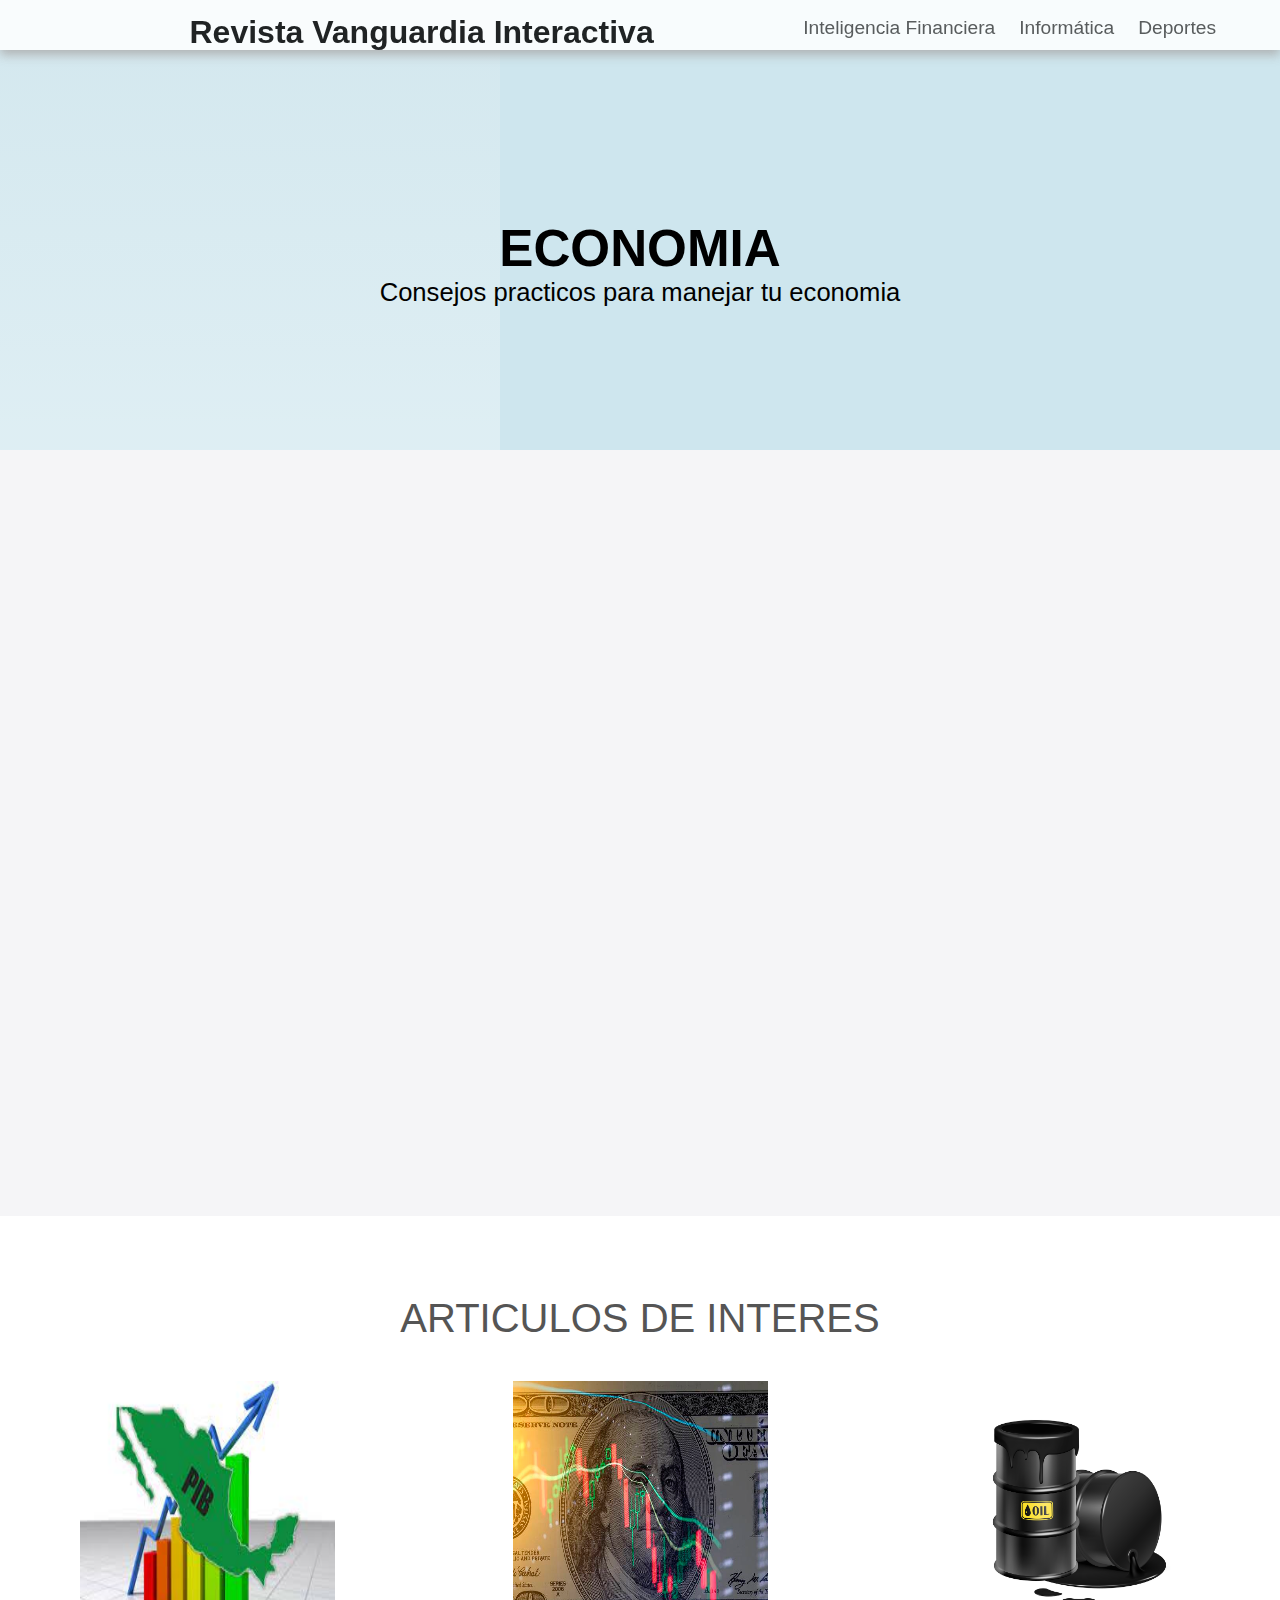
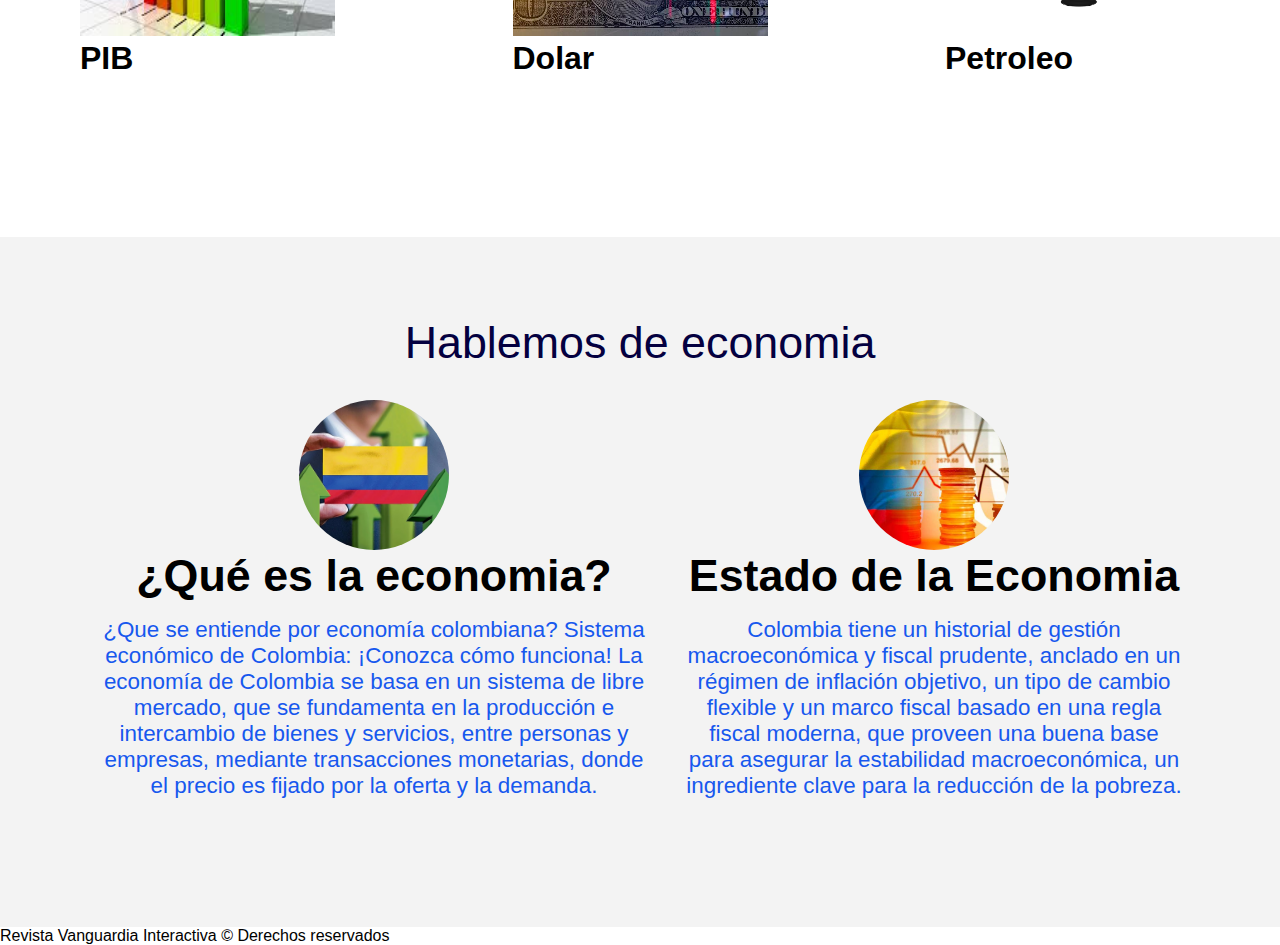
<file: economia.html>
<!DOCTYPE html>
<html lang="en">
<head>
    <meta charset="UTF-8">
    <meta name="viewport" content="width=device-width, initial-scale=1.0">
    <title>Economia</title>
    <link rel="stylesheet" href="Style.css">
</head>
<body>
    <nav class="navbar">
        <div class="navbar-container container">
            <input type="checkbox" name="" id="">
             <div class="barrainicio-lines">
                <span class="line line1"></span>
               <span class="line line2"></span>
               <span class="line line3"></span>
         </div>
       <ul class="inicio-items">
        <li><a href="Index.html">Inteligencia Financiera</a></li> 
        <li><a href="informatica.html">Informática</a></li>
        <li><a href="deportes.html">Deportes</a></li>
       </ul>
       <h1 class="logo">Revista Vanguardia Interactiva</h1>
         </div>
   </nav>
     <section class="showcase-area" id="showcase">
       <div class="showcase-container">
         <h1 class="main-title" id="Inicio">Economia</h1>
         <p>Consejos practicos para manejar tu economia</p>
      </div>
     </section>
 
     <section id="about">
       <div class="about-wrapper container">
         <div class="about-text">
           <p class="small">Economia colombiana</p>
           <h2>Nuestra economia actual</h2>
           <br>
           <br>
           <p>
            Colombia tiene un historial de gestión macroeconómica y fiscal prudente, anclado en un régimen de inflación objetivo, un tipo de cambio flexible y un marco fiscal basado en una regla fiscal moderna, que proveen una buena base para asegurar la estabilidad macroeconómica,
             un ingrediente clave para la reducción de la pobreza.

            El PIB creció sólidamente a una tasa de 7,3% en 2022, pero la economía se sobrecalentó con la actividad operando por encima de su potencial, una inflación acelerada, y un alto déficit de cuenta corriente. A medida que el rebrote del consumo reprimido durante la pandemia se desvanezca, 
            las políticas monetaria y fiscal sigan en terreno contractivo, y la demanda externa se mantenga débil, se prevé que el PIB solo crecerá 1,7% en 2023 y que la economía se dirigirá a un aterrizaje suave, lo cual es necesario para corregir el surgimiento de desequilibrios internos y externos. Se prevé que el crecimiento aumente gradualmente a 2,0% en 2024 y 3,2% en 2015, conforme la demanda externa se reactive, y la inflación y las tasas de interés disminuyan. 

            La inflación alcanzó 13,1% a final del 2022 explicada por la fuerte demanda interna, la inercia de la inflación, la indexación de rentas, las pérdidas de cultivos por las fuertes lluvias, y la depreciación del peso colombiano.
           </p>
         </div>
         <div class="about-img">
           <img src="./imagenes/economia1.jpg">
         </div>
       </div>
     </section>

     <section id="inteligencia">
       <h2>Articulos de interes</h2>
       <div class="inteligencia-container container">
         <div class="ingeligencia-type">
           <div class="img-container">
             <img src="./imagenes/pib.jpg" alt="error" width="255px" height="255px">
             <h1>PIB</h1>
             <div class="img-content">
               <h3>PIB</h3>
               <a
                 href="https://datosmacro.expansion.com/pib/colombia#:~:text=La%20cifra%20del%20PIB%20en,los%2053%20pa%C3%ADses%20que%20publicamos."
                 class="btn btn-primary"
                 target="blank"
                 >Leer más</a
               >
             </div>
           </div>
         </div>
         <div class="inteligencia-type">
           <div class="img-container">
             <img src="./imagenes/dolar.jpg" alt="error" width="255px" height="255px">
             <h1>Dolar</h1>
             <div class="img-content">
               <h3>Dolar</h3>
               <a
                 href="https://www.banrep.gov.co/es/estadisticas/comportamiento-del-mercado-del-dolar-durante-el-dia-informacion-tiempo-real"
                 class="btn btn-primary"
                 target="blank"
                 >Leer más</a
               >
             </div>
           </div>
         </div>
         <div class="inteligencia-type">
           <div class="img-container">
             <img src="./imagenes/petroleo.jpg" alt="error" width="255px" height="255px">
             <h1>Petroleo</h1>
             <div class="img-content">
               <h3>Petroleo</h3>
               <a
                 href="https://datosmacro.expansion.com/materias-primas/opec"
                 class="btn btn-primary"
                 target="blank"
                 >Leer más</a >
             </div>
           </div>
         </div>
       </div>
     </section>

     <section id="articulos">
       <h2 class="articulos-title">Hablemos de economia</h2>
       <div class="articulos-container container">
         <div class="articulos-box">
           <div class="customer-detail">
             <div class="customer-photo">
               <img src="./imagenes/crecimiento-economico.jpg" alt="" />
               <h1 class="customer-name">¿Qué es la economia?</h1> 
             </div>
           </div>
           <div class="star-rating">
             <span class="fa fa-star checked"></span>
             <span class="fa fa-star checked"></span>
             <span class="fa fa-star checked"></span>
             <span class="fa fa-star checked"></span>
             <span class="fa fa-star checked"></span>
           </div>
           <p class="articulos-text">
            ¿Que se entiende por economía colombiana?
            Sistema económico de Colombia: ¡Conozca cómo funciona!
            La economía de Colombia se basa en un sistema de libre mercado, 
            que se fundamenta en la producción e intercambio de bienes y servicios,
            entre personas y empresas, mediante transacciones monetarias, 
            donde el precio es fijado por la oferta y la demanda.
           </p>
          
          </div>
         <div class="articulos-box">
           <div class="customer-detail">
             <div class="customer-photo">
               <img src="./imagenes/economia2.jpg" alt="" />
               <h1 class="customer-name">Estado de la Economia</h1>
             </div>
           </div>
           <div class="star-rating">
             <span class="fa fa-star checked"></span>
             <span class="fa fa-star checked"></span>
             <span class="fa fa-star checked"></span>
             <span class="fa fa-star checked"></span>
             <span class="fa fa-star checked"></span>
           </div>
           <p class="articulos-text">
            Colombia tiene un historial de gestión macroeconómica y fiscal prudente,
             anclado en un régimen de inflación objetivo, un tipo de cambio flexible y un marco fiscal basado en una regla fiscal moderna, 
             que proveen una buena base para asegurar la estabilidad macroeconómica, un ingrediente clave para la reducción de la pobreza.
           </p>
          
         </div>
       </div>
     </section>
   <footer>
     <p>Revista Vanguardia Interactiva &copy; Derechos reservados</p>
   </footer>
</body>
</html>
</file>
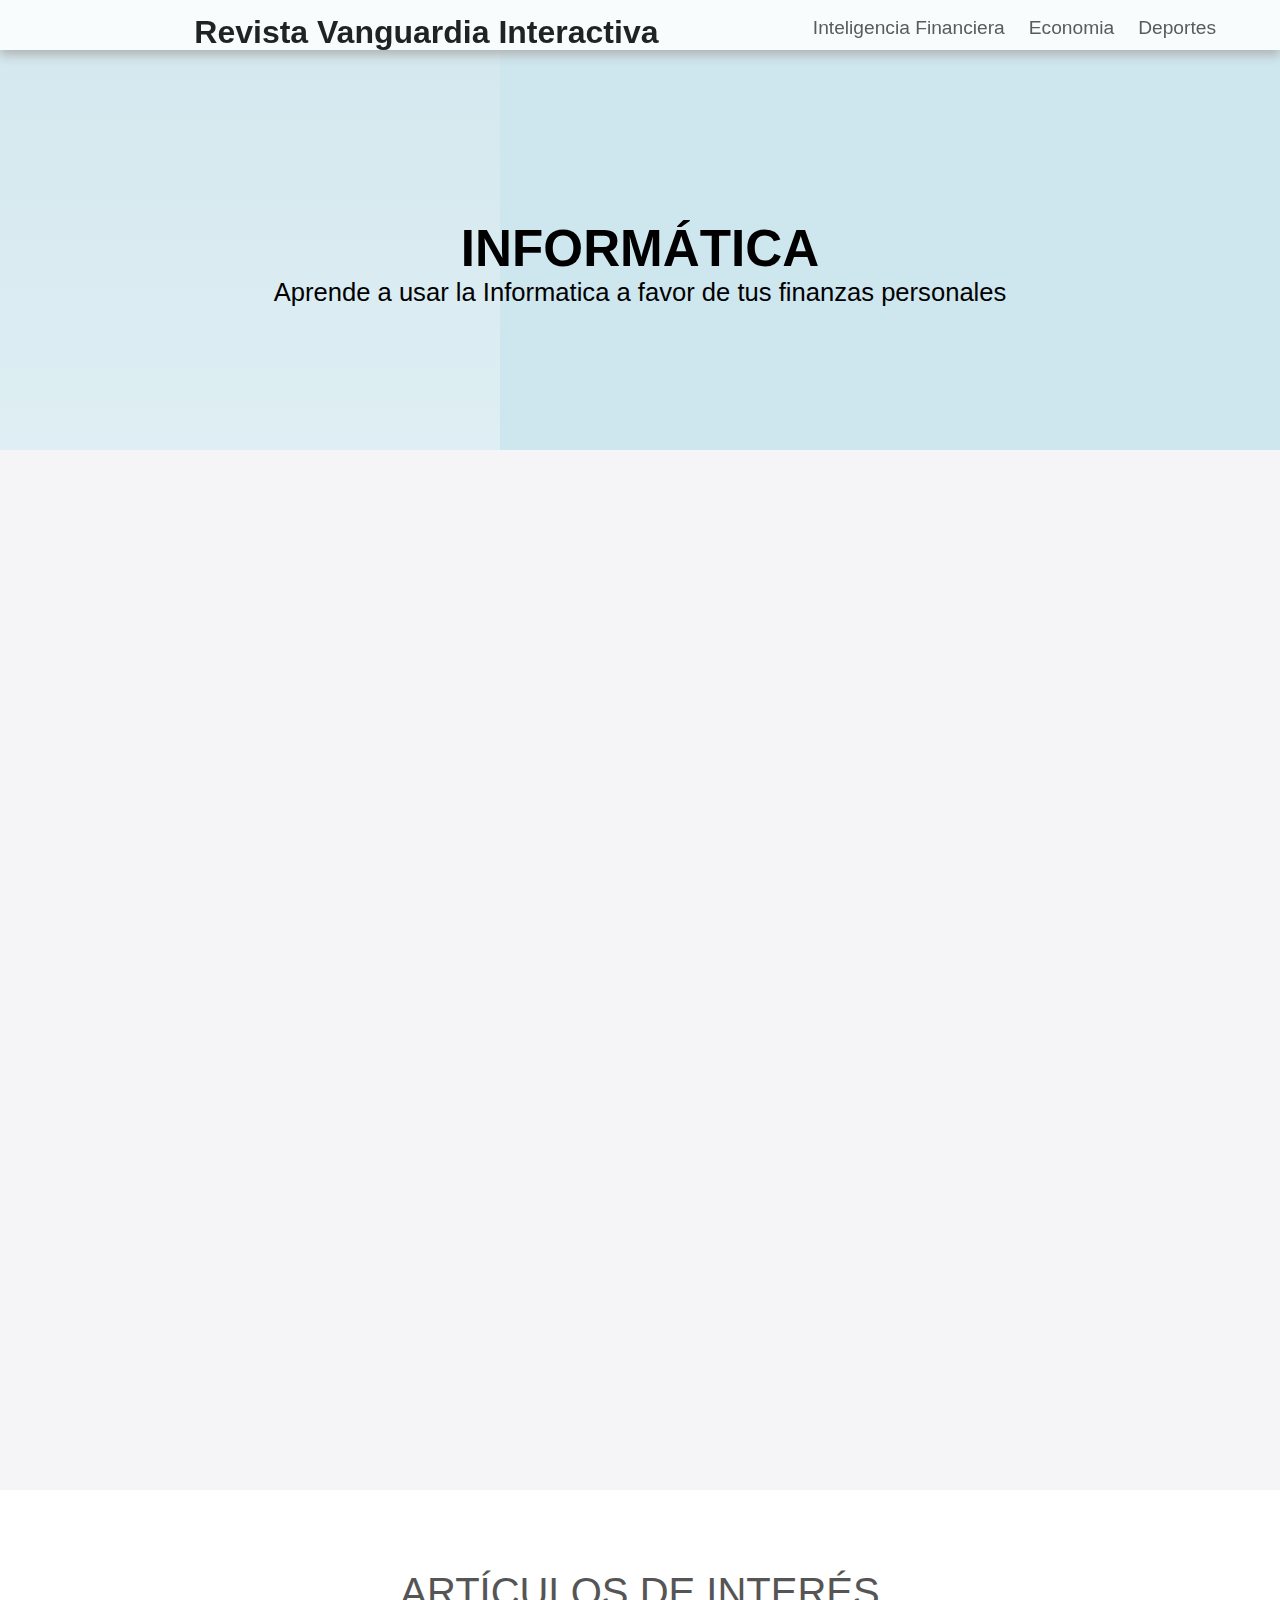
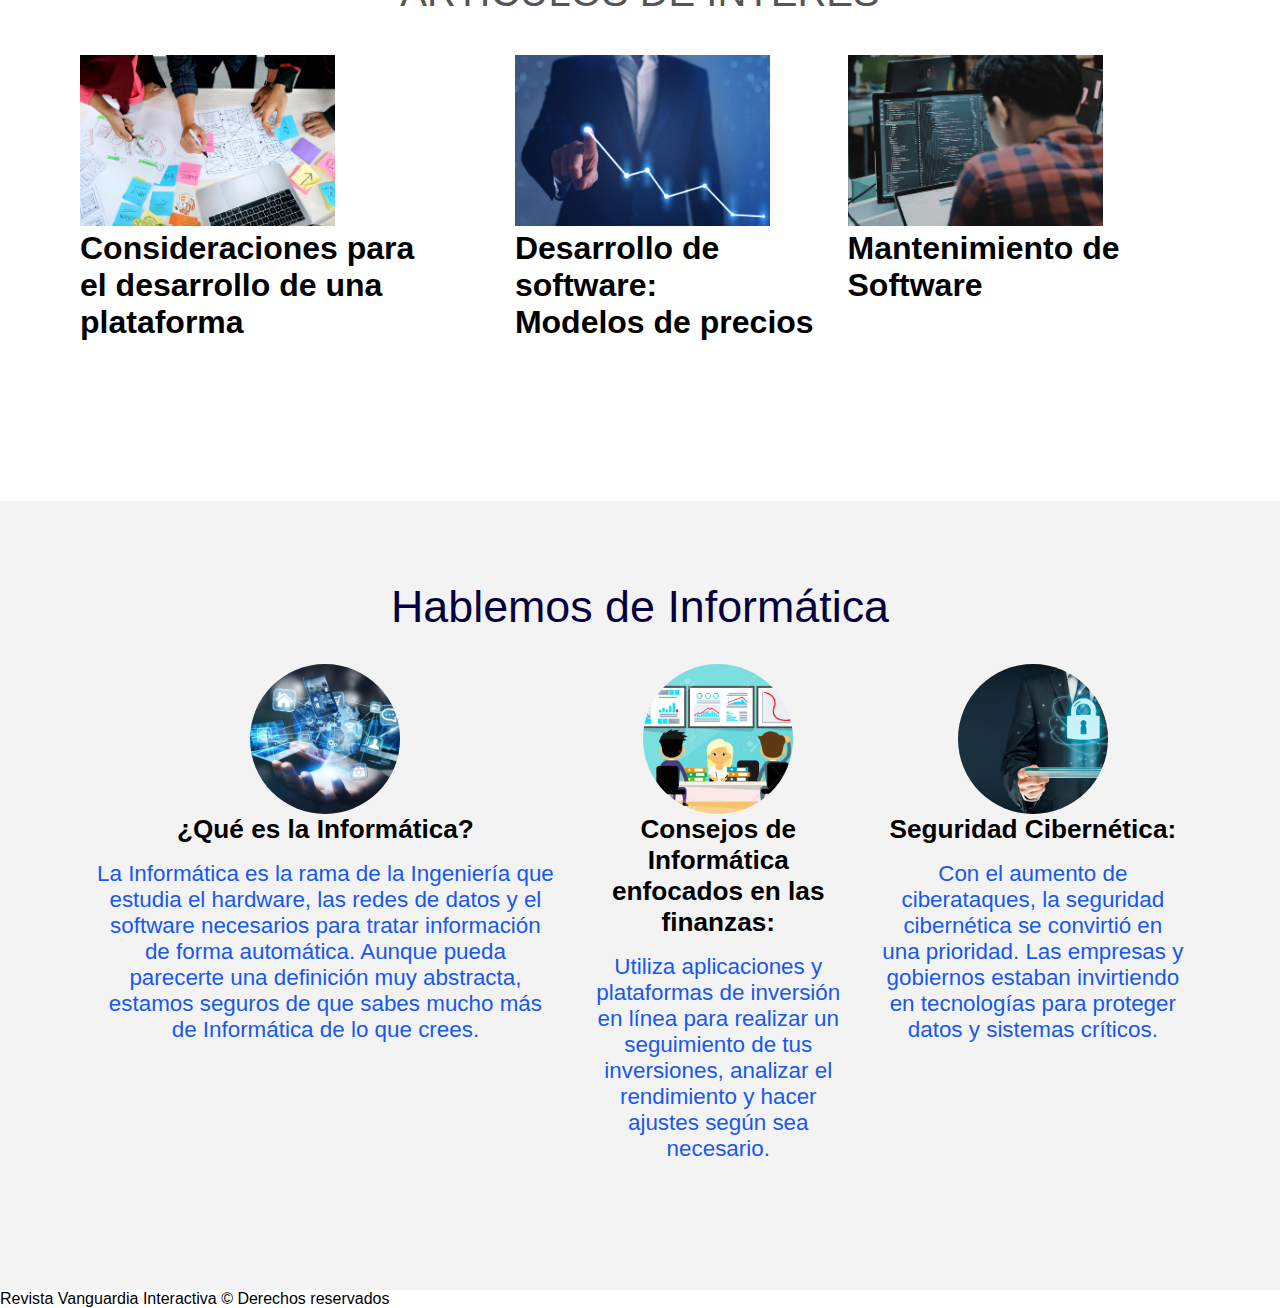
<file: informatica.html>
<!DOCTYPE html>
<html lang="en">
<head>
    <meta charset="UTF-8">
    <meta http-equiv="X-UA-Compatible" content="IE=edge">
    <meta name="viewport" content="width=device-width, initial-scale=1.0">
    <title>Inteligencia Financiera</title>
    <link rel="stylesheet" href="Style.css">
</head>
<body>
    <nav class="navbar">
         <div class="navbar-container container">
             <input type="checkbox" name="" id="">
              <div class="barrainicio-lines">
                 <span class="line line1"></span>
                <span class="line line2"></span>
                <span class="line line3"></span>
          </div>
        <ul class="inicio-items">
               <li><a href="Index.html">Inteligencia Financiera</a></li> 
               <li><a href="economia.html">Economia</a></li>
               <li><a href="deportes.html">Deportes</a></li>
               
        </ul>
        <h1 class="logo">Revista Vanguardia Interactiva</h1>
          </div>
    </nav>
      <section class="showcase-area" id="showcase">
        <div class="showcase-container">
          <h1 class="main-title" id="Inicio">Informática</h1>
          <p>Aprende a usar la Informatica a favor de tus finanzas personales</p>
          
        </div>
      </section>
  
      <section id="about">
        <div class="about-wrapper container">
          <div class="about-text">
            <p class="small">Informática</p>
            <h2>¿Cuál es el aporte de la tecnología a la contabilidad? </h2>
            <p> Es totalmente evidente el enorme impacto de la tecnología en la contabilidad, 
                generando numerosos beneficios tanto para los profesionales como para los clientes.
                 Los contadores se han visto en la necesidad de evolucionar al mismo ritmo de la tecnología,
                  para poder brindar un servicio innovador y actualizado. Entre los beneficios que la tecnología ha aportado a la contabilidad,
                   podemos mencionar: <br> <br>
                   <ul>
                   <li> <b>Automatización de los procesos contables: </b>Como cálculos y pagos, eliminando el margen de error. Un claro ejemplo es Contaya, un software que ofrece la contabilización automática a todo tipo de empresas, ayudando a mejorar los procesos contables.</li><br>
          <li> <b>Velocidad:</b> Ahora se utiliza un soporte informático para obtener los balances y cuentas de ahorro en tiempo real, se realizan transferencias de dinero por internet, liquidaciones de impuestos, envío de facturas por intercambio electrónico, estados financieros por medio de software como Concar, balances contables, entre otros.</li><br>
          <li><b>Confiabilidad: </b>El sistema automatizado es más confiable que la contabilidad manual. Un ejemplo es el Software contable en la nube, el cual es considerado seguro, ya que el sistema se actualiza constantemente en la nube, por lo que las fallas en los sistemas físicos y ordenadores deja de ser un problema.</li><br>
          <li><b>Finanzas sanas:</b>  El control de las finanzas de las empresas mejora considerablemente, gracias a la información precisa sobre el estado de las facturas emitidas y recibidas. Como ejemplo de esto, tenemos a Docuten, un software que permite realizar contratos y varios tipos de documentación de forma electrónica, enfocándose principalmente en facturación y contabilidad como conjunto para manejar la gestión de empresas.</li><br>
          <li> <b>Acceso remoto: </b>no es necesario estar físicamente en una oficina para acceder a la información contable.</li><br>
          <li><b>Respaldo de la información.</b></li><br>
          <li><b>Ahorro en gastos de espacio: </b>en lo referente a almacenamiento de archivos, impresión de documentos y facturas.</li>
        </ul>
            </p>
          </div>
          <div class="about-img">
            <img src="./imagenes/aptcont.jpg" alt="aptcont" /> 
          </div>
        </div>
      </section>

      <section id="inteligencia">
        <h2>ArtÍculos de interés</h2>
        <div class="inteligencia-container container">
          <div class="ingeligencia-type">
            <div class="img-container">
              <img src="./imagenes/fondo.jpg" alt="error" width="255px">
              <h1>Consideraciones para <br> el desarrollo de una plataforma</h1>
              <div class="img-content">
                <h3></h3>
                <a
                  href="https://blog.ida.cl/diseno/consideraciones-diseno-plataformas-digitales/"
                  class="btn btn-primary"
                  target="blank"
                  >Leer más</a
                >
              </div>
            </div>
          </div>
          <div class="inteligencia-type">
            <div class="img-container">
              <img src="./imagenes/precios.jpg" alt="error" width="255px">
              <h1>Desarrollo de software: <br> Modelos de precios</h1>
              <div class="img-content">
                <h3></h3>
                <a
                  href="https://www.obsbusiness.school/blog/inteligencia-financiera-que-es-y-como-conseguirla"
                  class="btn btn-primary"
                  target="blank"
                  >Leer más</a
                >
              </div>
            </div>
          </div>
          <div class="inteligencia-type">
            <div class="img-container">
              <img src="./imagenes/mantsfot.jpg" alt="error" width="255px">
              <h1>Mantenimiento de Software</h1>
              <div class="img-content">
                <h3></h3>
                <a
                  href="https://cpl.thalesgroup.com/es/software-monetization/four-types-of-software-maintenance"
                  class="btn btn-primary"
                  target="blank"
                  >Leer más</a
                >
              </div>
            </div>
          </div>
        </div>
      </section>

      <section id="articulos">
        <h2 class="articulos-title">Hablemos de Informática</h2>
        <div class="articulos-container container">
          <div class="articulos-box">
            <div class="customer-detail">
              <div class="customer-photo">
                <img src="./imagenes/Informatica.jpg" alt="" />
                <h3 class="customer-name">¿Qué es la Informática?</h3> 
              </div>
            </div>
            <div class="star-rating">
              <span class="fa fa-star checked"></span>
              <span class="fa fa-star checked"></span>
              <span class="fa fa-star checked"></span>
              <span class="fa fa-star checked"></span>
              <span class="fa fa-star checked"></span>
            </div>
            <p class="articulos-text">
              La Informática es la rama de la Ingeniería que estudia el hardware, las redes de datos y el software necesarios para tratar información de forma automática. 
              Aunque pueda parecerte una definición muy abstracta, estamos seguros de que sabes mucho más de Informática de lo que crees. 
            </p>
           
          </div>
          <div class="articulos-box">
            <div class="customer-detail">
              <div class="customer-photo">
                <img
                  src="./imagenes/finanzas.jpg"
                  alt=""
                />
                <h3 class="customer-name">Consejos de Informática enfocados en las finanzas:</h3>
              </div>
            </div>
            <div class="star-rating">
              <span class="fa fa-star checked"></span>
              <span class="fa fa-star checked"></span>
              <span class="fa fa-star checked"></span>
              <span class="fa fa-star checked"></span>
              <span class="fa fa-star checked"></span>
            </div>
            <p class="articulos-text">
              Utiliza aplicaciones y plataformas de inversión en línea para realizar un seguimiento de tus inversiones, 
              analizar el rendimiento y hacer ajustes según sea necesario.
            </p>
           
          </div>
          <div class="articulos-box">
            <div class="customer-detail">
              <div class="customer-photo">
                <img src="./imagenes/cibernetica.jpg" alt="" />
                <h3 class="customer-name">Seguridad Cibernética: </h3>
              </div>
            </div>
            <div class="star-rating">
              <span class="fa fa-star checked"></span>
              <span class="fa fa-star checked"></span>
              <span class="fa fa-star checked"></span>
              <span class="fa fa-star checked"></span>
              <span class="fa fa-star checked"></span>
            </div>
            <p class="articulos-text">
              Con el aumento de ciberataques, la seguridad cibernética se convirtió en una prioridad.
               Las empresas y gobiernos estaban invirtiendo en tecnologías para proteger datos y sistemas críticos.
            </p>
           
          </div>
        </div>
      </section>
    <footer id="footer">
      <p>Revista Vanguardia Interactiva &copy; Derechos reservados</p>
    </footer>
</body>

</html>
</file>
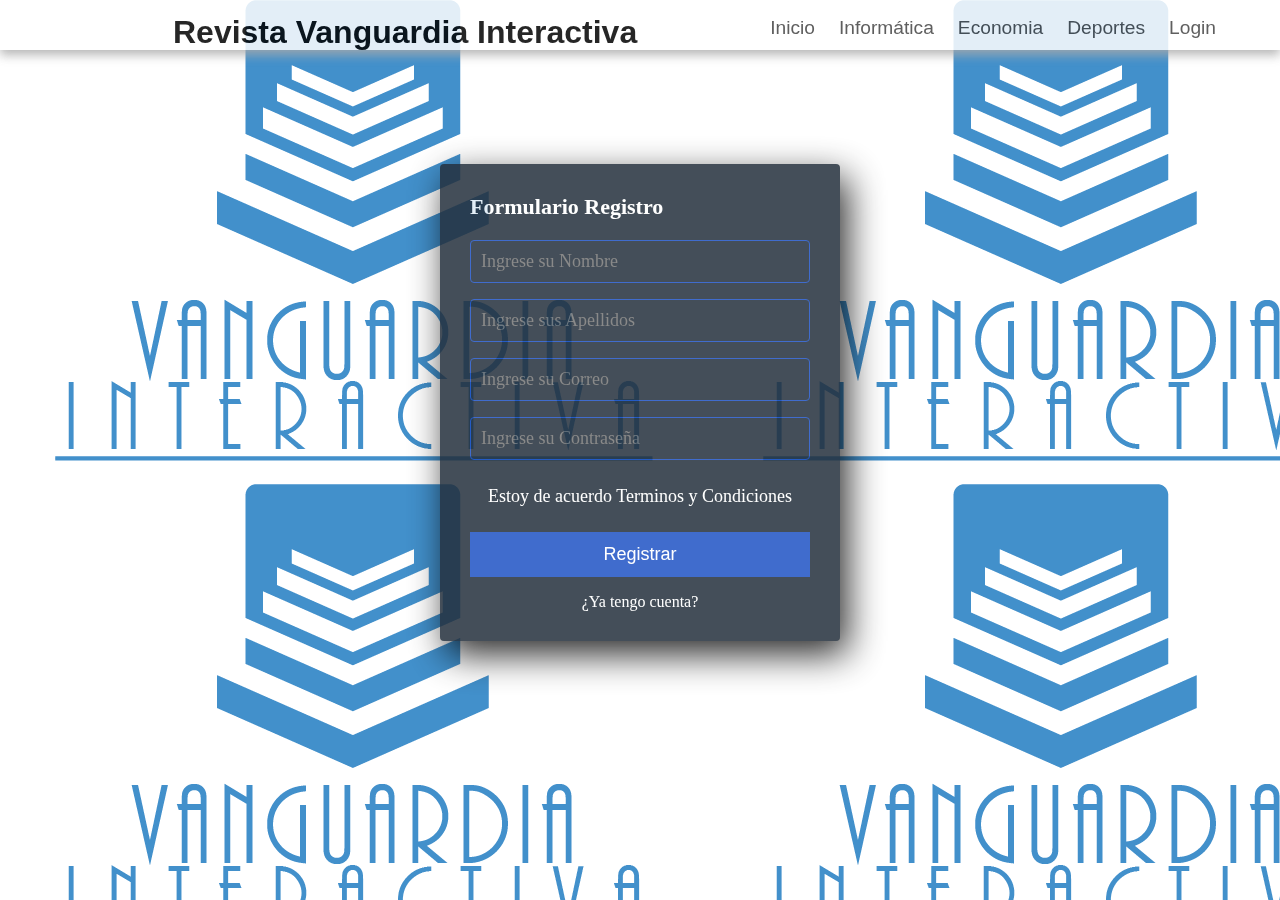
<file: Registro.html>
<!DOCTYPE html>
<html lang="en">
<head>
    <meta charset="UTF-8">
    <meta name="viewport" content="width=device-width, initial-scale=1.0">
    <link rel="stylesheet" href="Stylejo2.css">
    <link rel="stylesheet" href="Style.css">

    <title>Formulario de Registro</title>
</head>
<body>
    <nav class="navbar">
        <div class="navbar-container container">
            <input type="checkbox" name="" id="">
             <div class="barrainicio-lines">
                <span class="line line1"></span>
               <span class="line line2"></span>
               <span class="line line3"></span>
         </div>
       <ul class="inicio-items">
              <li><a href="Index.html">Inicio</a></li> 
              <li><a href="informatica.html">Informática</a></li>
              <li><a href="economia.html">Economia</a></li>
              <li><a href="deportes.html">Deportes</a></li>
              <li><a href="login.html">Login</a></li>
       </ul>
    <h1 class="logo">Revista Vanguardia Interactiva</h1>
      </div>

    <section class="form-register">
        <h4>Formulario Registro</h4>
      <input class="controls" type="text" name="nombres" id="nombres" placeholder="Ingrese su Nombre"> 
      <input class="controls" type="text" name="apellidos" id="apellidos" placeholder="Ingrese sus Apellidos"> 
      <input class="controls" type="email" name="correo" id="correo" placeholder="Ingrese su Correo"> 
      <input class="controls" type="password" name="contraseña" id="contraseña" placeholder="Ingrese su Contraseña"> 
       <p>Estoy de acuerdo <a href="#">Terminos y Condiciones</a></p>
       <input class="botons" type="submit" value="Registrar">
       <center><a href="Login.html">¿Ya tengo cuenta?</a></center>

    </section>
</body>
</html>
</file>
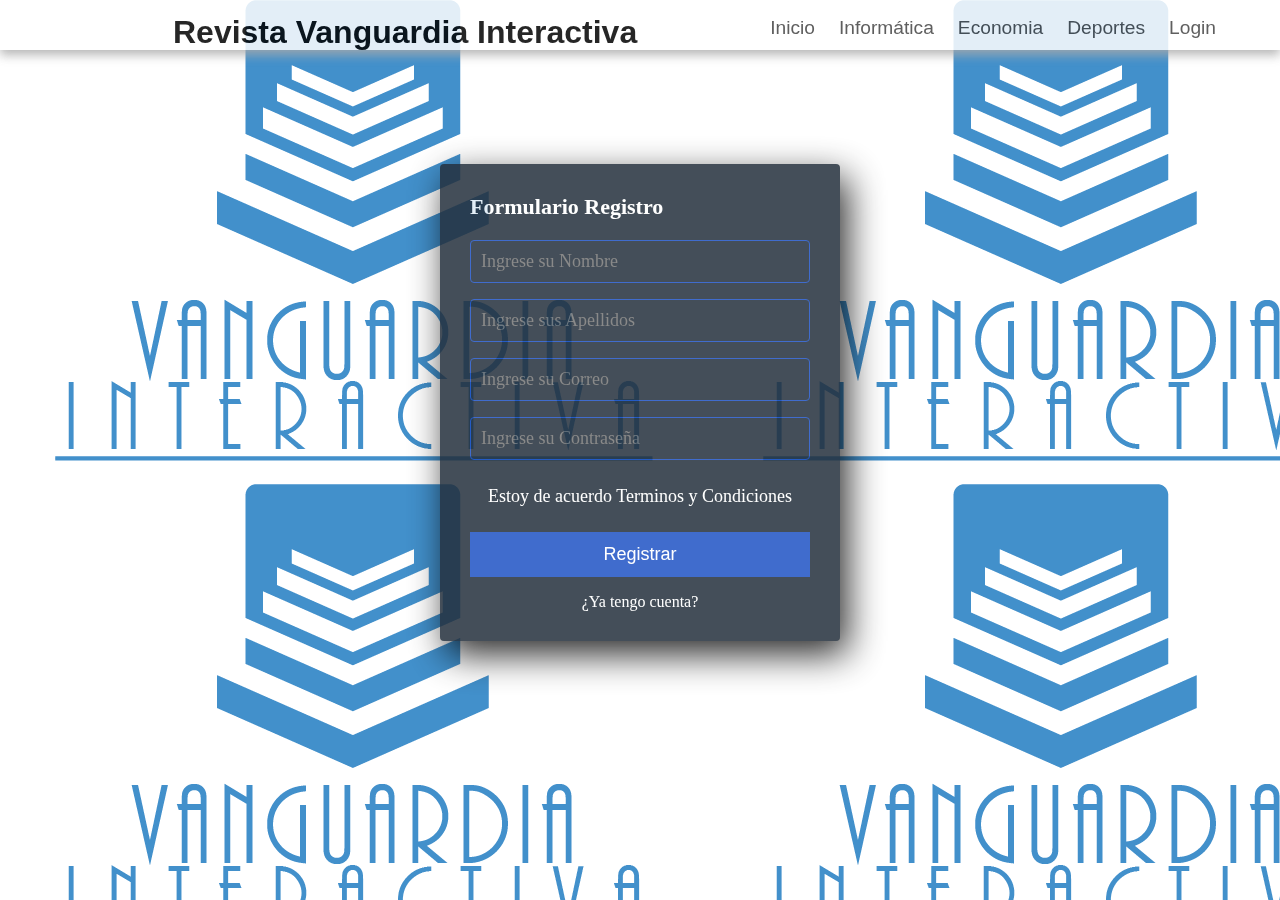
<file: registro.html>
<!DOCTYPE html>
<html lang="en">
<head>
    <meta charset="UTF-8">
    <meta name="viewport" content="width=device-width, initial-scale=1.0">
    <link rel="stylesheet" href="Stylejo2.css">
    <link rel="stylesheet" href="Style.css">

    <title>Formulario de Registro</title>
</head>
<body>
    <nav class="navbar">
        <div class="navbar-container container">
            <input type="checkbox" name="" id="">
             <div class="barrainicio-lines">
                <span class="line line1"></span>
               <span class="line line2"></span>
               <span class="line line3"></span>
         </div>
       <ul class="inicio-items">
              <li><a href="Index.html">Inicio</a></li> 
              <li><a href="informatica.html">Informática</a></li>
              <li><a href="economia.html">Economia</a></li>
              <li><a href="deportes.html">Deportes</a></li>
              <li><a href="login.html">Login</a></li>
       </ul>
    <h1 class="logo">Revista Vanguardia Interactiva</h1>
      </div>

    <section class="form-register">
        <h4>Formulario Registro</h4>
      <input class="controls" type="text" name="nombres" id="nombres" placeholder="Ingrese su Nombre"> 
      <input class="controls" type="text" name="apellidos" id="apellidos" placeholder="Ingrese sus Apellidos"> 
      <input class="controls" type="email" name="correo" id="correo" placeholder="Ingrese su Correo"> 
      <input class="controls" type="password" name="contraseña" id="contraseña" placeholder="Ingrese su Contraseña"> 
       <p>Estoy de acuerdo <a href="#">Terminos y Condiciones</a></p>
       <input class="botons" type="submit" value="Registrar">
       <center><a href="Login.html">¿Ya tengo cuenta?</a></center>

    </section>
</body>
</html>
</file>
<file: Style.css>
*,
*::after,
*::before {
  box-sizing: border-box;
  padding: 0;
  margin: 0;
}

.html {
  font-size: 62.5%;
}

body {
  font-family: "Poppins", sans-serif;
}


.container {
  max-width: 1200px;
  width: 90%;
  margin: auto;
}

.btn {
  display: inline-block;
  padding: 0.5em 1.5em;
  text-decoration: none;
  border-radius: 50px;
  cursor: pointer;
  outline: none;
  margin-top: 1em;
  text-transform: uppercase;
  font-weight: small;
}

.btn-primary {
  color: #fff;
  background: #16a083;
}

.btn-primary:hover {
  background: #117964;
  transition: background 0.3s ease-in-out;
}

.navbar input[type="checkbox"],
.navbar .hamburger-lines {
  display: none;
}

.navbar {
  box-shadow: 0px 5px 10px 0px #aaa;
  position: fixed;
  width: 100%;
  background: #fff;
  color: #000;
  opacity: 0.85;
  height: 50px;
  z-index: 12;
}

.navbar-container {
  display: flex;
  justify-content: space-between;
  height: 64px;
  align-items: center;
}

.inicio-items {
    order: 2;
    display: flex;
  }
  
  .inicio-items li {
    list-style: none;
    margin-left: 1.5rem;
    margin-bottom: 0.5rem;
    font-size: 1.2rem;
  }
  
  .inicio-items a {
    text-decoration: none;
    color: #444;
    font-weight: 500;
    transition: color 0.3s ease-in-out;
  }
  
  .inicio-items a:hover {
    color: #117964;
    transition: color 0.3s ease-in-out;
  }
  
  .log-img {
    order: 1;
    font-size: 1rem;
    margin-bottom: 1rem;
  }
 
.showcase-area {
    height: 50vh;
    background: linear-gradient(
        rgba(240, 240, 240, 0.144),
        rgba(255, 255, 255, 0.336)
      ),
      url("https://i.postimg.cc/rmRwm5rZ/logo-azul-vanguardia-interactiva.png");
    background-size: 500px;
    background-position: left;
    background-repeat: no-repeat;
    background-color: #cee6ee;
  }
  
  .showcase-container {
    display: flex;
    flex-direction: column;
    align-items: center;
    justify-content: center;
    height: 100%;
    font-size: 1.6rem;
  }
  
  .main-title {
    text-transform: uppercase;
    margin-top: 1.5em;
  }
  
  #about {
    padding: 50px 0;
    background: #f5f5f7;
  }
  
  .about-wrapper {
    display: flex;
    flex-wrap: wrap;
  }
  
  #about h2 {
    font-size: 2.3rem;
  }
  
  #about p {
    font-size: 1.2rem;
    color: #555;
  }
  
  #about .small {
    font-size: 1.2rem;
    color: #666;
    font-weight: 600;
  }
  
  .about-img {
    flex: 1 1 400px;
    padding: 50px;
    transform: translateX(150%);
    animation: about-img-animation 1s ease-in-out forwards;
  }
  
  @keyframes about-img-animation {
    100% {
      transform: translate(0);
    }
  }
  
  .about-text {
    flex: 1 1 400px;
    padding: 30px;
    margin: auto;
    transform: translate(-150%);
    animation: about-text-animation 1s ease-in-out forwards;
  }
  
  @keyframes about-text-animation {
    100% {
      transform: translate(0);
    }
  }
  
  .about-img img {
    display: block;
    height: 400px;
    max-width: 100%;
    margin: auto;
    object-fit: cover;
    object-position: right;
  }
  
  
  #inteligencia {
    padding: 5rem 0 10rem 0;
  }
  
  #inteligencia h2 {
    text-align: center;
    font-size: 2.5rem;
    font-weight: 400;
    margin-bottom: 40px;
    text-transform: uppercase;
    color: #555;
  }

  .inteligencia-container {
    display: flex;
    justify-content: space-between;
  }
  
  .img-container {
    margin: 0 1rem;
    position: relative;
  }
  
  .img-content {
    position: absolute;
    top: 70%;
    left: 50%;
    transform: translate(-50%, -50%);
    opacity: 0;
    z-index: 2;
    text-align: center;
    transition: all 0.3s ease-in-out 0.1s;
  }
  
  .img-content h3 {
    color: #fff;
    font-size: 2.2rem;
  }

  .img-content h1 {
    color: #1454ea;
    font-size: 2.2rem;
  }
  
  .img-content a {
    font-size: 1.2rem;
  }
  
  .img-container::after {
    content: "";
    display: block;
    position: absolute;
    top: 0;
    left: 0;
    width: 100%;
    height: 100%;
    background: rgba(0, 0, 0, 0.871);
    opacity: 0;
    z-index: 1;
  
    transform: scaleY(0);
    transform-origin: 100% 100%;
    transition: all 0.3s ease-in-out;
  }
  
  .img-container:hover::after {
    opacity: 1;
    transform: scaleY(1);
  }
  
  .img-container:hover .img-content {
    opacity: 1;
    top: 40%;
  }
  
  /* ........./ Artículos /.......... */
  
  #articulos {
    padding: 5rem 0;
    background: rgba(243, 243, 243);
  }
  
  .articulos-title {
    text-align: center;
    font-size: 2.8rem;
    font-weight: 400;
    color: #040040;
  }
  
  .articulos-container {
    display: flex;
    justify-content: space-between;
    font-size: 1.4rem;
    padding: 1rem;
  }
  
  .articulos-box .checked {
    color: #ff9529;
  }
  
  .articulos-box .articulos-text {
    margin: 1rem 0;
    color: #1758ee;
  }
  
  .articulos-box {
    text-align: center;
    padding: 1rem;
  }
  
  .customer-photo img {
    display: block;
    width: 150px;
    height: 150px;
    object-fit: cover;
    object-position: center;
    border-radius: 50%;
    margin: auto;
  }
 
#contact {
    padding: 5rem 0;
    background: rgb(226, 226, 226);
  }
  
  .contact-container {
    display: flex;
    background: #fff;
  }
  
  .contact-img {
    width: 50%;
  }
  
  .contact-img img {
    display: block;
    height: 400px;
    width: 100%;
    object-position: center;
    object-fit: cover;
  }
  
  .form-container {
    padding: 1rem;
    width: 50%;
    margin: auto;
  }
  
  .form-container input {
    display: block;
    width: 100%;
    border: none;
    border-bottom: 2px solid #ddd;
    padding: 1rem 0;
    box-shadow: none;
    outline: none;
    margin-bottom: 1rem;
    color: #444;
    font-weight: 500;
  }
  
  .form-container textarea {
    display: block;
    width: 100%;
    border: none;
    border-bottom: 2px solid #ddd;
    color: #444;
    outline: none;
    padding: 1rem 0;
    resize: none;
  }
  
  .form-container h2 {
    font-size: 2.7rem;
    font-weight: 500;
    color: #444;
    margin-bottom: 1rem;
    margin-top: -1.2rem;
  }
  
  .form-container a {
    font-size: 1.3rem;
  }
  
 @media (max-width: 768px) {
    .navbar {
      opacity: 0.95;
    }
  
    .navbar-container input[type="checkbox"],
    .navbar-container .barrainicio-lines {
      display: block;
    }
  
    .navbar-container {
      display: block;
      position: relative;
      height: 64px;
    }
  
    .navbar-container input[type="checkbox"] {
      position: absolute;
      display: block;
      height: 32px;
      width: 30px;
      top: 20px;
      left: 20px;
      z-index: 5;
      opacity: 0;
    }
  
    .navbar-container .barrainicio-lines {
      display: block;
      height: 23px;
      width: 35px;
      position: absolute;
      top: 17px;
      left: 20px;
      z-index: 2;
      display: flex;
      flex-direction: column;
      justify-content: space-between;
    }
  
    .navbar-container .barrainicio-lines .line {
      display: block;
      height: 4px;
      width: 100%;
      border-radius: 10px;
      background: #333;
    }
  
    .navbar-container .barrainicio-lines .line1 {
      transform-origin: 0% 0%;
      transition: transform 0.4s ease-in-out;
    }
  
    .navbar-container .barrainicio-lines .line2 {
      transition: transform 0.2s ease-in-out;
    }
  
    .navbar-container .barrainicio-lines .line3 {
      transform-origin: 0% 100%;
      transition: transform 0.4s ease-in-out;
    }
  
    .navbar .inicio-items {
      padding-top: 100px;
      background: #fff;
      height: 100vh;
      max-width: 300px;
      transform: translate(-150%);
      display: flex;
      flex-direction: column;
      margin-left: -40px;
      padding-left: 50px;
      transition: transform 0.5s ease-in-out;
      box-shadow: 5px 0px 10px 0px #aaa;
    }
  
    .navbar .inicio-items li {
      margin-bottom: 1.5rem;
      font-size: 1.3rem;
      font-weight: 500;
    }
  
    .logo {
      position: absolute;
      top: 5px;
      right: 15px;
      font-size: 2rem;
    }

    
  
    .navbar-container input[type="checkbox"]:checked ~ .menu-items {
      transform: translateX(0);
    }
  
    .navbar-container input[type="checkbox"]:checked ~ .barrainicio-lines .line1 {
      transform: rotate(35deg);
    }
  
    .navbar-container input[type="checkbox"]:checked ~ .barrainicio-lines .line2 {
      transform: scaleY(0);
    }
  
    .navbar-container input[type="checkbox"]:checked ~ .barrainicio-lines .line3 {
      transform: rotate(-35deg);
    }
  
  
    .img-container {
      margin: 0;
    }
  }
  
  @media (max-width: 500px) {
    html {
      font-size: 65%;
    }
  
      .articulos-container {
      flex-direction: column;
      text-align: center;
    }
 
  
    .form-container {
      color: #4a22eb
      width: 90%;
    }
  
    .contact-container {
      display: flex;
      flex-direction: column;
    }
  
    .contact-img {
      width: 90%;
      
      margin: 3rem auto;
    }
  
    .logo {
      position: absolute;
      top: 06px;
      right: 15px;
      font-size: 3rem;
    }
  
    .navbar .menu-items li {
      margin-bottom: 2.5rem;
      font-size: 1.8rem;
      font-weight: 500;
    }
  }
  
  @media (min-width: 769px) and (max-width: 1200px) {
    .img-container h3 {
      font-size: 1.5rem;
    }
  
    .img-container .btn {
      font-size: 0.7rem;
    }
  }
  
  @media (orientation: landscape) and (max-height: 500px) {
    .showcase-area {
      height: 50vmax;
    }
  }
</file>
<file: Stylejo2.css>
* {
  margin: 0;
  padding: 0;
  box-sizing: border-box;
  }

  body {
    background-image: url('./imagenes/logo\ azul\ vanguardia\ interactiva.png');

  }

  .form-register {
   width: 400px;
   background: #24303c;
   padding: 30px;
   margin: auto;
   margin-top: 100px; 
   border-radius: 4px;
   font-family: 'calibri';
   color: white;
   box-shadow: 7px 13px 37px #000;

  }

  .form-register h4 {
    font-size: 22px;
    margin-bottom: 20px;
  }

  .controls {
    width: 100%;
    background: #24303c;
    padding: 10px;
    border-radius: 4px;
    margin-bottom: 16px;
    border: 1px solid #1f53c5;
    font-family: 'calibri';
    font-size: 18px;
    color: white;
  }

  .form-register p {
    height: 40px;
    text-align: center;
    font-size: 18px;
    line-height: 40px;
  }

  .form-register a {
    color: white;
    text-decoration: none;

  }

  .form-register a :hover {
    color: white;
    text-decoration: none;

  }

  .form-register .botons {
    width: 100%;
    background: #1f53c5;
    border: none;
    padding: 12px;
    color: white;
    margin: 16px 0;
    font-size: 18px;

  }
</file>
